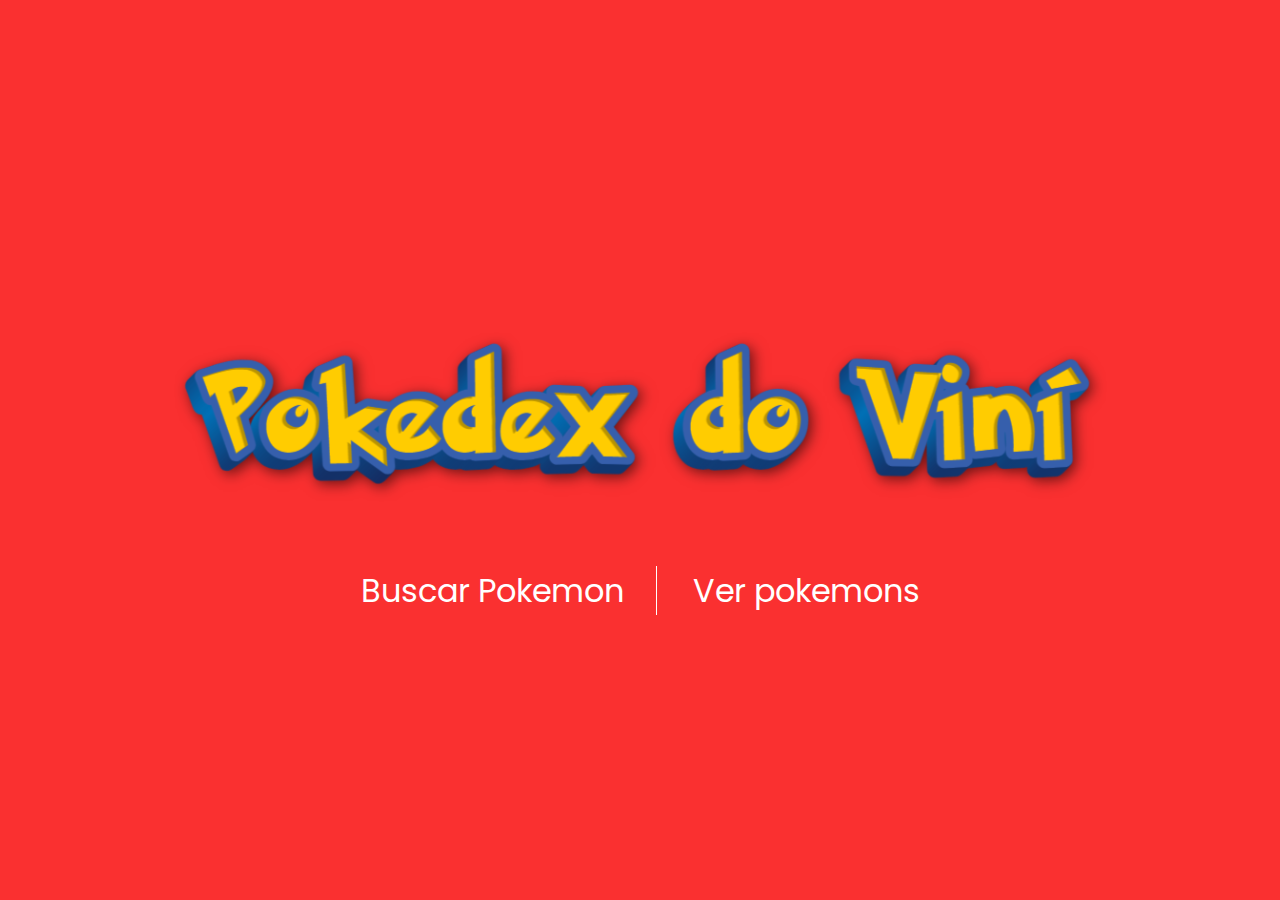
<file: Pokedex/index.html>
<!DOCTYPE html>
<html lang="en">
<head>
    <meta charset="UTF-8">
    <meta name="viewport" content="width=device-width, initial-scale=1.0">

    <link rel="stylesheet" href="global.css">
    <link rel="stylesheet" href="index.css">
    
    <title>Pokedex</title>
</head>
<body>
    <div id="container">
        <img src="./assets/logo.png">
        
        <nav>
            <a href="./pages/busca/busca.html">Buscar Pokemon</a>
            <a href="./pages/lista_pokemon/lista.html">Ver pokemons</a>
        </nav>
    </div>
</body>
</html>
</file>
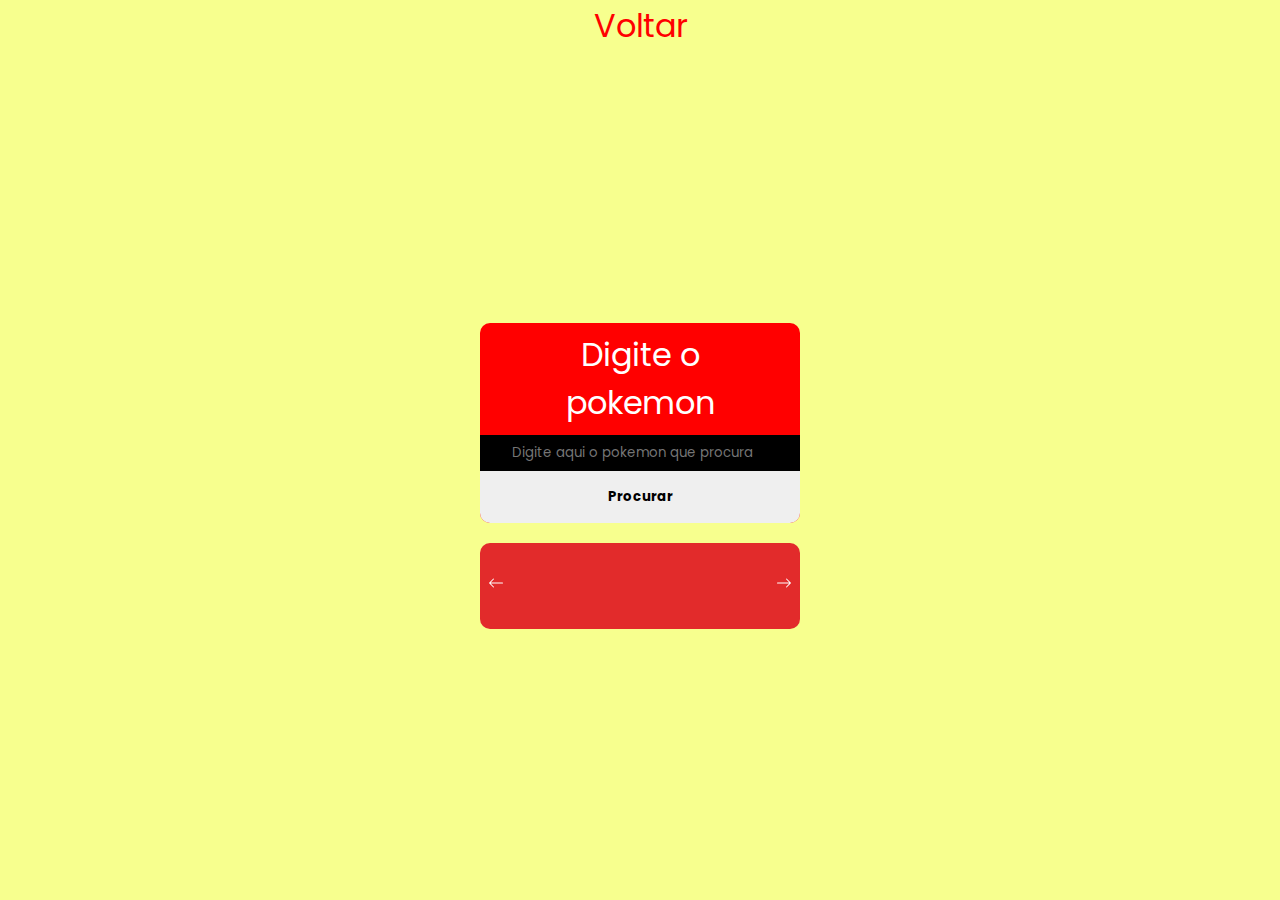
<file: Pokedex/pages/busca/busca.html>
<!DOCTYPE html>
<html lang="en">
<head>
    <meta charset="UTF-8">
    <meta name="viewport" content="width=device-width, initial-scale=1.0">

    <link rel="stylesheet" href="../../global.css">
    <link rel="stylesheet" href="./busca.css">
    
    <script src="./busca.js" defer></script>
    <title>Pokedex</title>
</head>
<body>
    <a href="../../index.html">Voltar</a>
    <div id="container">
        <form name="entrada">
            <label for="pokemon">Digite o pokemon</label>
            <input placeholder="Digite aqui o pokemon que procura" name="pokemon" required></input>
            <button>Procurar</button>
        </form>

        <div id="resultado">
            <button id="voltar" class="mudar">
                <svg xmlns="http://www.w3.org/2000/svg" width="16" height="16" fill="currentColor" class="bi bi-arrow-left" viewBox="0 0 16 16">
                    <path fill-rule="evenodd" d="M15 8a.5.5 0 0 0-.5-.5H2.707l3.147-3.146a.5.5 0 1 0-.708-.708l-4 4a.5.5 0 0 0 0 .708l4 4a.5.5 0 0 0 .708-.708L2.707 8.5H14.5A.5.5 0 0 0 15 8"/>
                </svg>
            </button>
            <div id="exibir">
            </div>
            <button id="avancar" class="mudar">
                <svg xmlns="http://www.w3.org/2000/svg" width="16" height="16" fill="currentColor" class="bi bi-arrow-right" viewBox="0 0 16 16">
                    <path fill-rule="evenodd" d="M1 8a.5.5 0 0 1 .5-.5h11.793l-3.147-3.146a.5.5 0 0 1 .708-.708l4 4a.5.5 0 0 1 0 .708l-4 4a.5.5 0 0 1-.708-.708L13.293 8.5H1.5A.5.5 0 0 1 1 8"/>
                </svg>
            </button>
        </div>
    </div>
</body>
</html>
</file>
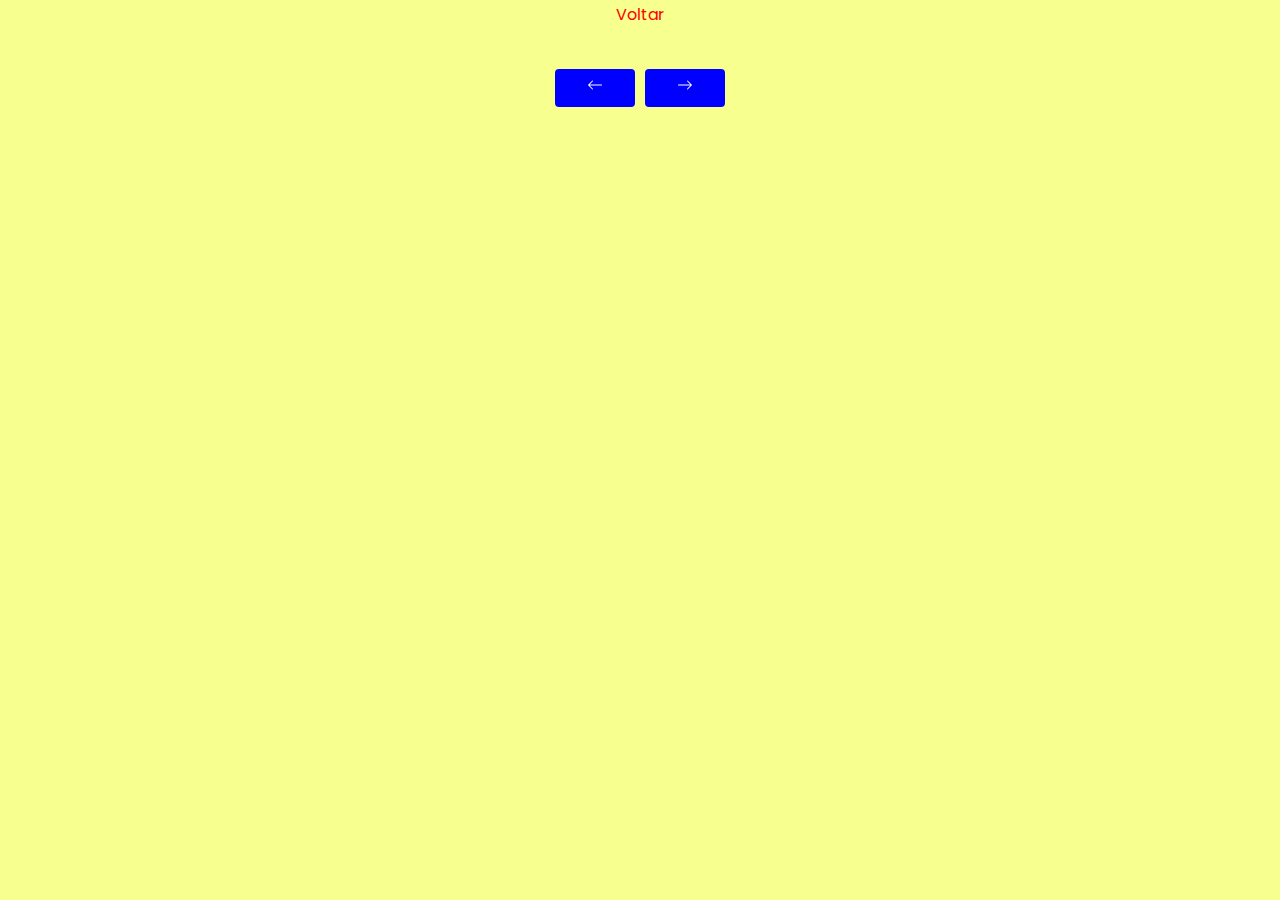
<file: Pokedex/pages/lista_pokemon/lista.html>
<!DOCTYPE html>
<html lang="en">
<head>
    <meta charset="UTF-8">
    <meta name="viewport" content="width=device-width, initial-scale=1.0">

    <link rel="stylesheet" href="../../global.css">
    <link rel="stylesheet" href="./lista.css">

    <script src="./lista.js" defer></script>

    <title>Pokedex</title>
</head>
<body>
    <a href="../../index.html">Voltar</a>

    <div id="container">
    </div>
    
    <div id="botoes">
        <button id="voltar">
            <svg xmlns="http://www.w3.org/2000/svg" width="16" height="16" fill="currentColor" class="bi bi-arrow-left" viewBox="0 0 16 16">
                <path fill-rule="evenodd" d="M15 8a.5.5 0 0 0-.5-.5H2.707l3.147-3.146a.5.5 0 1 0-.708-.708l-4 4a.5.5 0 0 0 0 .708l4 4a.5.5 0 0 0 .708-.708L2.707 8.5H14.5A.5.5 0 0 0 15 8"/>
            </svg>
        </button>
        <button id="avancar">
            <svg xmlns="http://www.w3.org/2000/svg" width="16" height="16" fill="currentColor" class="bi bi-arrow-right" viewBox="0 0 16 16">
                <path fill-rule="evenodd" d="M1 8a.5.5 0 0 1 .5-.5h11.793l-3.147-3.146a.5.5 0 0 1 .708-.708l4 4a.5.5 0 0 1 0 .708l-4 4a.5.5 0 0 1-.708-.708L13.293 8.5H1.5A.5.5 0 0 1 1 8"/>
            </svg>
        </button>
    </div>

</body>
</html>
</file>
<file: Pokedex/global.css>
@import url('https://fonts.googleapis.com/css2?family=Poppins:ital,wght@0,100;0,200;0,300;0,400;0,500;0,600;0,700;0,800;0,900;1,100;1,200;1,300;1,400;1,500;1,600;1,700;1,800;1,900&display=swap');

*{
    margin: 0;
    padding: 0;
    box-sizing: border-box;
    font-family: "Poppins", sans-serif;
}
a{
    text-decoration: none;
    color: white;
    font-size: 2rem;
    padding: 2px 32px;
    text-align: center;
}
</file>
<file: Pokedex/index.css>
html{
    background-color: rgb(250, 48, 48);
}
body{
    display: flex;
    justify-content: center;
    align-items: center;
    height: 100vh;
    width: 100vw;
}
#container{
    display: flex;
    flex-direction: column;
    align-items: center;
    gap: 20px;
}

a:first-child{
    border-right: 1px solid white;
}

@media (max-width: 800px){
    a{
        font-size: 16px;
    }

    img{
        width: 80%;
        height: 80%;
    }
}

@media (max-width: 400px){
    a{
        font-size: 12px;
    }

}
</file>
<file: Pokedex/pages/busca/busca.css>
html{
    font-size: 32px;
}
body{
    height: 100vh;
    width: 100vw;

    display: flex;
    flex-direction: column;
    align-items: center;
    justify-content: center;

    background-color: rgba(246, 255, 121, 0.842);
}

a{
    color: red;
    font-size: 1rem;
}

#container{
    height: 100%;
    width: 50%;

    display: flex;
    flex-direction: column;
    align-items: center;
    justify-content: center;
    gap: 20px;
}

form{
    display: flex;
    flex-direction: column;
    align-items: center;

    color:white;

    background-color: red;
    border-radius: 10px;
    
    width: 50%;
    overflow: hidden;
}
form label{
    padding: 8px 32px;
    text-align: center;
}
form input{
    width: 100%;
    padding: 8px 32px;
    border:0;

    background-color: black;
    color: white;

}
form button{
    width: 100%;
    padding: 16px 32px;
    border: 0;
    font-weight: bold;
}

#resultado{
    display: flex;
    justify-content: space-between;

    width: 50%;
    border-radius: 10px;

    background-color: rgb(226, 43, 43);
    color: white;
}

#resultado .mudar{
    padding: 32px 8px;
    border: 0;
    color: white;
    font-weight: bold;
    background-color: transparent;
    cursor: pointer;
}

#exibir{
    display: flex;
    flex-direction: column;
    align-items: center;
    gap: 10px;

    padding: 12px 32px;

}

#exibir img{
    background-color: rgb(169, 248, 244);
    border-radius: 50%;
    border: 1px solid black;
}

#exibir h2{
    font-size: 0.6rem;
}

#exibir h3{
    font-size: 0.5rem;
}

#exibir button{
    padding: 8px 32px;
}

@media (max-width: 800px){
    html{
        font-size: 16px;
    }

    #container{
        width: 80%;
    }
}
</file>
<file: Pokedex/pages/lista_pokemon/lista.css>
body{
    background-color: rgba(246, 255, 121, 0.842);

    display: flex;
    align-items: center;
    flex-direction: column;
}

a{
    display: block;
    text-align: center;
    color: red;
    font-size:1rem;
}

#container{
    display:grid;
    grid-template-columns: repeat(4,1fr);
    gap: 10px;

    width: 100%;
    padding: 20px;
}

.exibir{
    display: flex;
    flex-direction: column;
    align-items: center;
    gap: 10px;

    padding: 12px 32px;
    background-color: rgb(226, 43, 43);
    border-radius: 10px;
    color: white;
}

.exibir img{
    background-color: rgb(169, 248, 244);
    border-radius: 50%;
    border: 1px solid black;
}

.exibir h2{
    font-size: 0.6rem;
}

.exibir h3{
    font-size: 0.5rem;
}

.exibir button{
    padding: 8px 32px;
}

#botoes{
    display: flex;
    gap: 10px;
    flex-wrap: wrap;
}

button{
    padding: 8px 32px;
    background-color: blue;
    color: white;
    border: 0;
    border-radius: 4px;
    margin-bottom: 10px;
    cursor:pointer;
}
@media (max-width: 800px){
    #container{
        grid-template-columns: repeat(2,1fr);
    }
}

@media (max-width: 400px){
    #container{
        grid-template-columns: repeat(1,1fr);
    }
}
</file>
